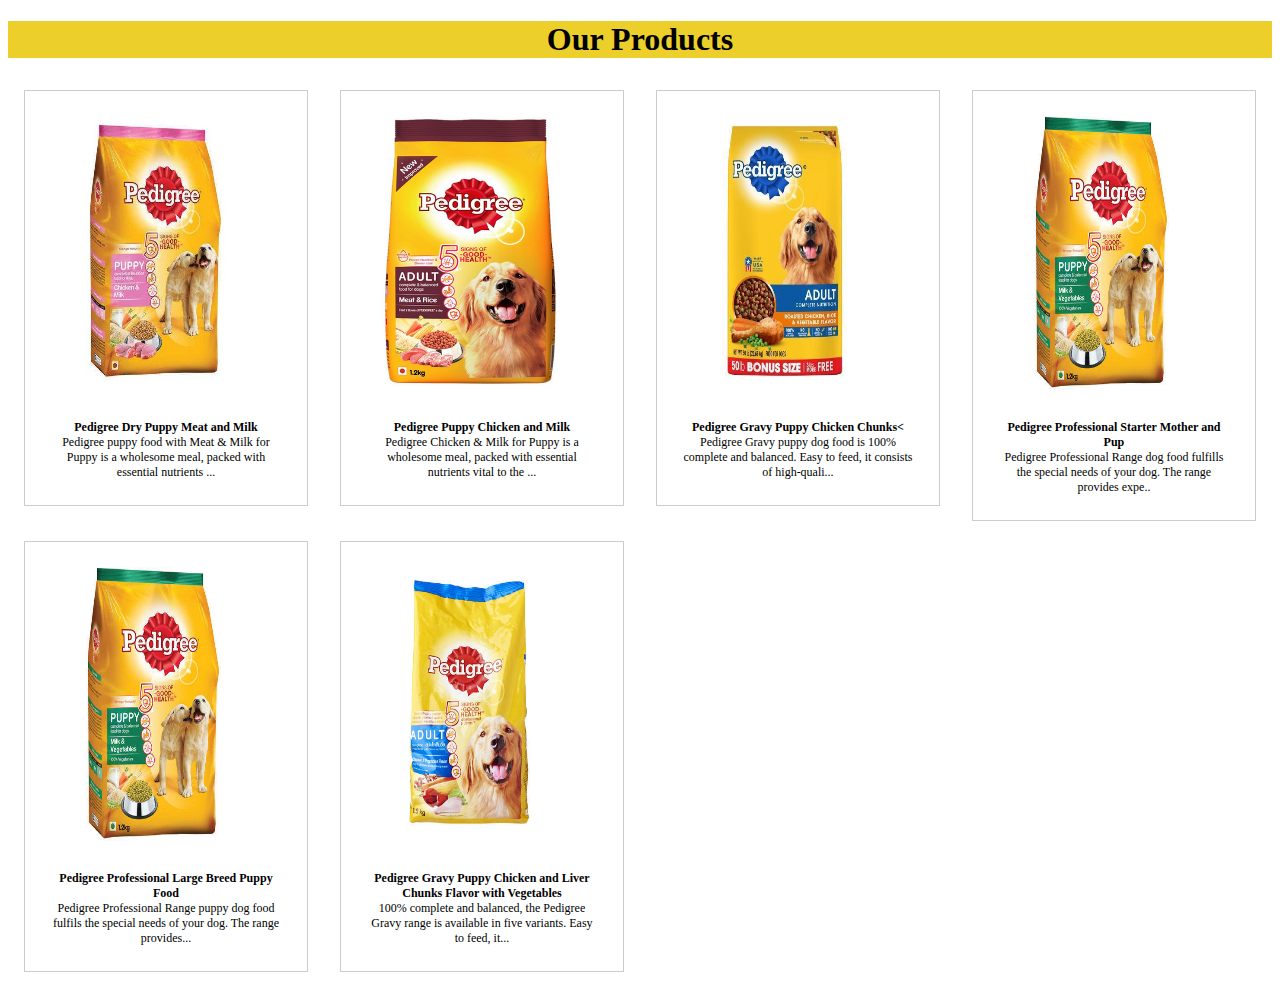
<file: services.html>
<!DOCTYPE html>
<html>
<head>
<style>
header{
    margin: 0;
    padding: 0;
    text-align: center;
    text-decoration: none;
    background-color:rgb(236, 207, 43)
}
header .text{
    font-weight: 200;
   
}
header .text h1{
    font-family: cursive;
}
div.gallery {
  border: 1px solid #ccc;
  padding: 10px;
  row-gap: 10px;
  margin: 10px;
  
  }

div.gallery:hover {
  border: 1px solid #777;
}

div.gallery img {
  width: 90%;
  height: 300px;
  padding: 10px;
  padding-top: 10px;
  
}

div.desc {
  padding: 15px;
  text-align: center;
  font-size: 12px;
}

* {
  box-sizing: border-box;
}

.responsive {
  padding: 0 6px;
  float: left;
  width: 24.99999%;
}

@media only screen and (max-width: 700px) {
  .responsive {
    width: 49.99999%;
    margin: 6px 0;
  }
}

@media only screen and (max-width: 500px) {
  .responsive {
    width: 100%;
  }
}

.clearfix:after {
  content: "";
  display: table;
  clear: both;
}
</style>
</head>
<body>

<header>
    <div class="text">
        <h1>Our Products</h1>
    </div>
</header>
<div class="responsive">
  <div class="gallery">
    <a target="_blank" href="Pro1.jpg">
      <img src="Pro1.jpg" alt="Cinque Terre" width="600" height="400">
    </a>
    <div class="desc"><b>Pedigree Dry Puppy Meat and Milk</b><br>
        Pedigree puppy food with Meat & Milk for Puppy is a wholesome meal, packed with essential nutrients ...</div>
  </div>
</div>


<div class="responsive">
  <div class="gallery">
    <a target="_blank" href="Pro2.png">
      <img src="Pro2.png" alt="Forest" width="600" height="400">
    </a>
    <div class="desc"><b>Pedigree Puppy Chicken and Milk</b><br>
        Pedigree Chicken & Milk for Puppy is a wholesome meal, packed with essential nutrients vital to the ...</div>
  </div>
</div>

<div class="responsive">
  <div class="gallery">
    <a target="_blank" href="Pro3.jpg">
      <img src="Pro3.jpg" alt="Northern Lights" width="600" height="400">
    </a>
    <div class="desc"><b>Pedigree Gravy Puppy Chicken Chunks<</b><br>
        Pedigree Gravy puppy dog food is 100% complete and balanced. Easy to feed, it consists of high-quali...</div>
  </div>
</div>

<div class="responsive">
  <div class="gallery">
    <a target="_blank" href="Pro4.jpg">
      <img src="Pro4.jpg" alt="Mountains" width="600" height="400">
    </a>
    <div class="desc"><b>Pedigree Professional Starter Mother and Pup</b><br>
        Pedigree Professional Range dog food fulfills the special needs of your dog. The range provides expe..</div>
  </div>
</div>
<div class="responsive">
    <div class="gallery">
      <a target="_blank" href="Pro5.jpg">
        <img src="Pro5.jpg" alt="Mountains" width="600" height="400">
      </a>
      <div class="desc"><b>Pedigree Professional Large Breed Puppy Food</b><br>
        Pedigree Professional Range puppy dog food fulfils the special needs of your dog. The range provides...</div>
    </div>
  </div>
  <div class="responsive">
    <div class="gallery">
      <a target="_blank" href="Pro6.jpg">
        <img src="Pro6.jpg" alt="Mountains" width="600" height="400">
      </a>
      <div class="desc"><b>Pedigree Gravy Puppy Chicken and Liver Chunks Flavor with Vegetables</b><br>
        100% complete and balanced, the Pedigree Gravy range is available in five variants. Easy to feed, it...</div>
    </div>
  </div>
</body>
</html>
</file>
